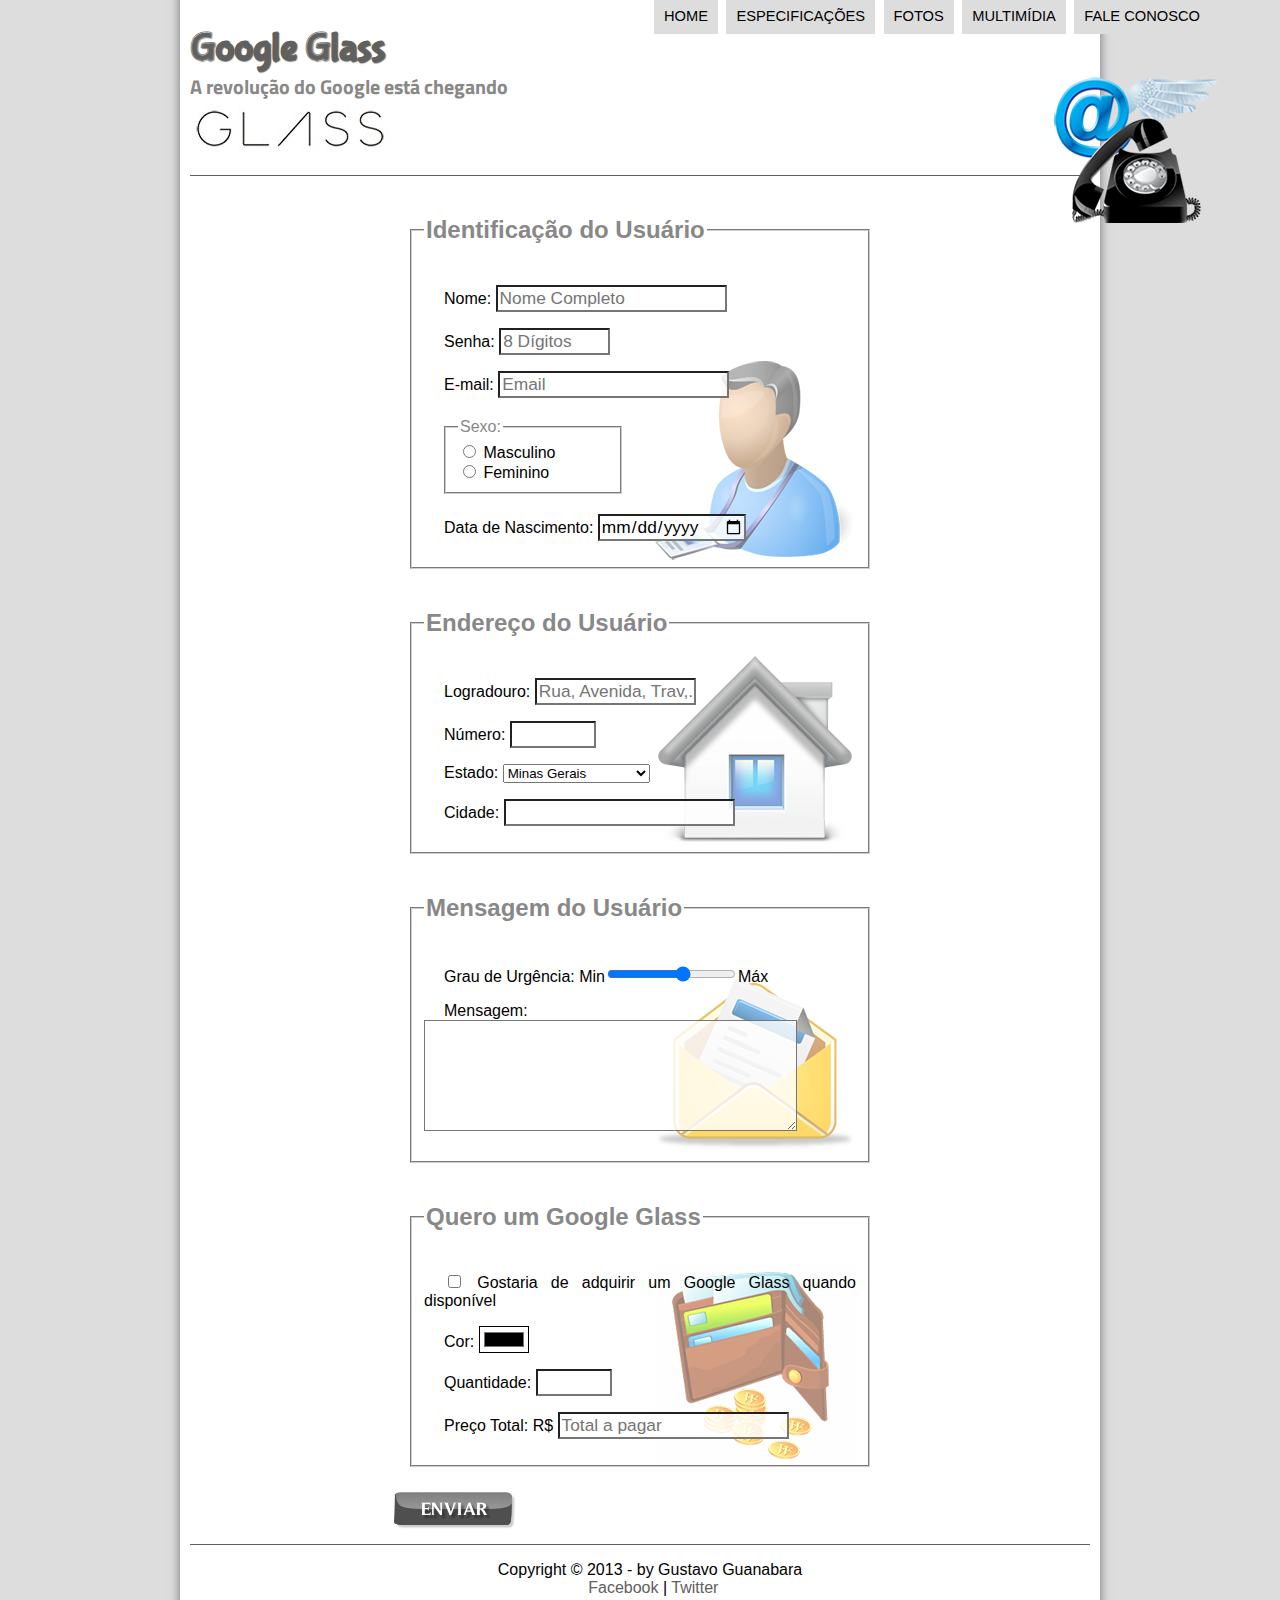
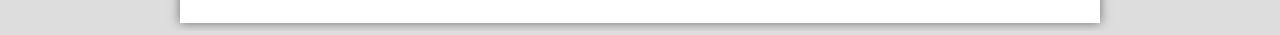
<file: projeto-glass-html5/fale-conosco.html>
<!DOCTYPE html>
<html lang="pt-br">
<head>
    <meta charset="UTF-8">
    <meta http-equiv="X-UA-Compatible" content="IE=edge">
    <meta name="viewport" content="width=device-width, initial-scale=1.0">
    <title>Tudo sobre google glass</title>
    <link rel="stylesheet" type="text/css" href="_css/estilo.css">
    <link rel="stylesheet" type="text/css" href="_css/form.css">
</head>
<script src="_javascript/funcoes.js"></script>
<script>
    function calcTotal(){
        var qtd = parseInt(document.getElementById('cQuant').value);
        total = qtd * 1500;
        document.getElementById('cTot').value = total;
    }
</script>
<body>
<div id="interface">

    <header id="cabecalho">
    <hgroup>
    <h1>Google Glass</h1>
    <h2>A revolução do Google está chegando</h2>
    </hgroup>

    <img id="icone" src="_imagens/contato.png" alt="Oculos preto">
    
    <nav id="menu">
        <h1>Menu Principal</h1>
        <ul>
            <li onmouseover="mudaFoto('_imagens/Home.png')" onmouseout="mudaFoto('_imagens/contato.png')"><a href="index.html">Home</a></li>
            <li onmouseover="mudaFoto('_imagens/especificacoes.png')" onmouseout="mudaFoto('_imagens/contato.png')"><a href="specs.html">Especificações</a></li>
            <li onmouseover="mudaFoto('_imagens/fotos.png')" onmouseout="mudaFoto('_imagens/contato.png')"><a href="fotos.html">Fotos</a></li>
            <li onmouseover="mudaFoto('_imagens/multimidia.png')" onmouseout="mudaFoto('_imagens/contato.png')"><a href="multimidia.html">Multimídia</a></li>
            <li onmouseover="mudaFoto('_imagens/contato.png')" onmouseout="mudaFoto('_imagens/contato.png')"><a href="fale-conosco.html">Fale conosco</a></li>
        </ul>
    </nav>
    </header>
<form method="post" id="fContato" action="mailto:lucasgabrielrs123@gmail.com" oninput="calcTotal();">    
    <fieldset id="usuario">
    <legend><h2>Identificação do Usuário</h2></legend>
        <p><label for="cNome"> Nome:</label> <input type="text" name="tNome" id="cNome" size="20" maxlength="30" placeholder="Nome Completo"></p>
        <P><label for="cSenha">Senha:</label> <input type="password" name="tSenha" id="cSenha" size="8" maxlength="8" placeholder="8 Dígitos"></p>
        <P><label for="cEmail">E-mail:</label> <input type="email" name="tEmail" id="cEmail" size="20" placeholder="Email"></p>
        <fieldset id="sexo"><legend>Sexo:</legend>  
            <input type="radio" name="tSexo" id="cMasc"><label for="cMasc"> Masculino</label><br>
            <input type="radio" name="tSexo" id="cFem"><label for="cFem"> Feminino</label>
        </fieldset>
       <p>Data de Nascimento: <input type="date" name="tNasc" id="cNasc"></p> 
    </fieldset>

    <fieldset id="endereco">
    <legend ><h2>Endereço do Usuário</h2></legend>
        <p><label for="cRua">Logradouro:</label> <input type="text" name="tRua" id="cRua" size="13" maxlength="80" placeholder="Rua, Avenida, Trav,..."> </p>
        <p><label for="cNum">Número:</label> <input type="number" name="tNum" id="cNum" min="0" max="9999"> </p>
        <p><label for="cEst">Estado:</label> 
            <select name="tEst" id="cEst"> 
                <optgroup label="Região Sudeste">
                    <option value="RJ">Rio de Janeiro</option>
                    <option value="SP">São Paulo</option>
                    <option value="MG" selected>Minas Gerais</option>
                </optgroup>
                <optgroup label="Região Sul">
                    <option value="PR">Paraná</option>
                    <option value="SC">Santa Catarina</option>
                    <option value="RS">Rio Grande do Sul</option>
                </optgroup>
            </select></p>
        <p><label for="cCid">Cidade:</label> <input type="text" name="tCid" id="cCid"> </p>
    </fieldset>

    <fieldset id="mensagem">    
    <legend><h2>Mensagem do Usuário</h2></legend>
        <p><label for="cUrg">Grau de Urgência:</label> Min<input type="range" name="tUrg" id="cUrg" min="0" max="10" step="2">Máx</p>
       <p><label for="cMsg">Mensagem:</label> 
        <textarea name="tMSg" id="cMsg" cols="35" rows="5" placeholder="Deixe aqui sua mensagem">

       </textarea></p>
    </fieldset>

    <fieldset id="pedido">
    <legend ><h2>Quero um Google Glass</h2></legend>
        <p>
            <input type="checkbox" name="tPed" id="cPed">
            <label for="cPed">Gostaria de adquirir um Google Glass quando disponível</label></p>
        <p><label for="cCor">Cor:</label> <input type="color" name="tCor" id="cCor">
        <p><label for="cQuant">Quantidade:</label> <input type="number" name="tQuant" id="cQuant" min="1" max="999"></p>
        <p><label for="cTot">Preço Total:</label> R$ <input type="text" name="tTot" id="cTot" placeholder="Total a pagar" readonly></p>
    </fieldset>

    <input type="image" name="tEnviar" src="_imagens/botao-enviar.png">
</form>



<footer id="rodape">
<p>Copyright &copy; 2013 - by Gustavo Guanabara<br>
&nbsp;&nbsp;&nbsp;&nbsp;&nbsp;&nbsp;<a href="http://facebook.com/cursosemvideo.com" target="_blank">Facebook</a> | <a href="http://twitter.com/cursosemvideo" target="_blank"> Twitter</a></p>
</footer>
</div>
</body>
</html>
</file>
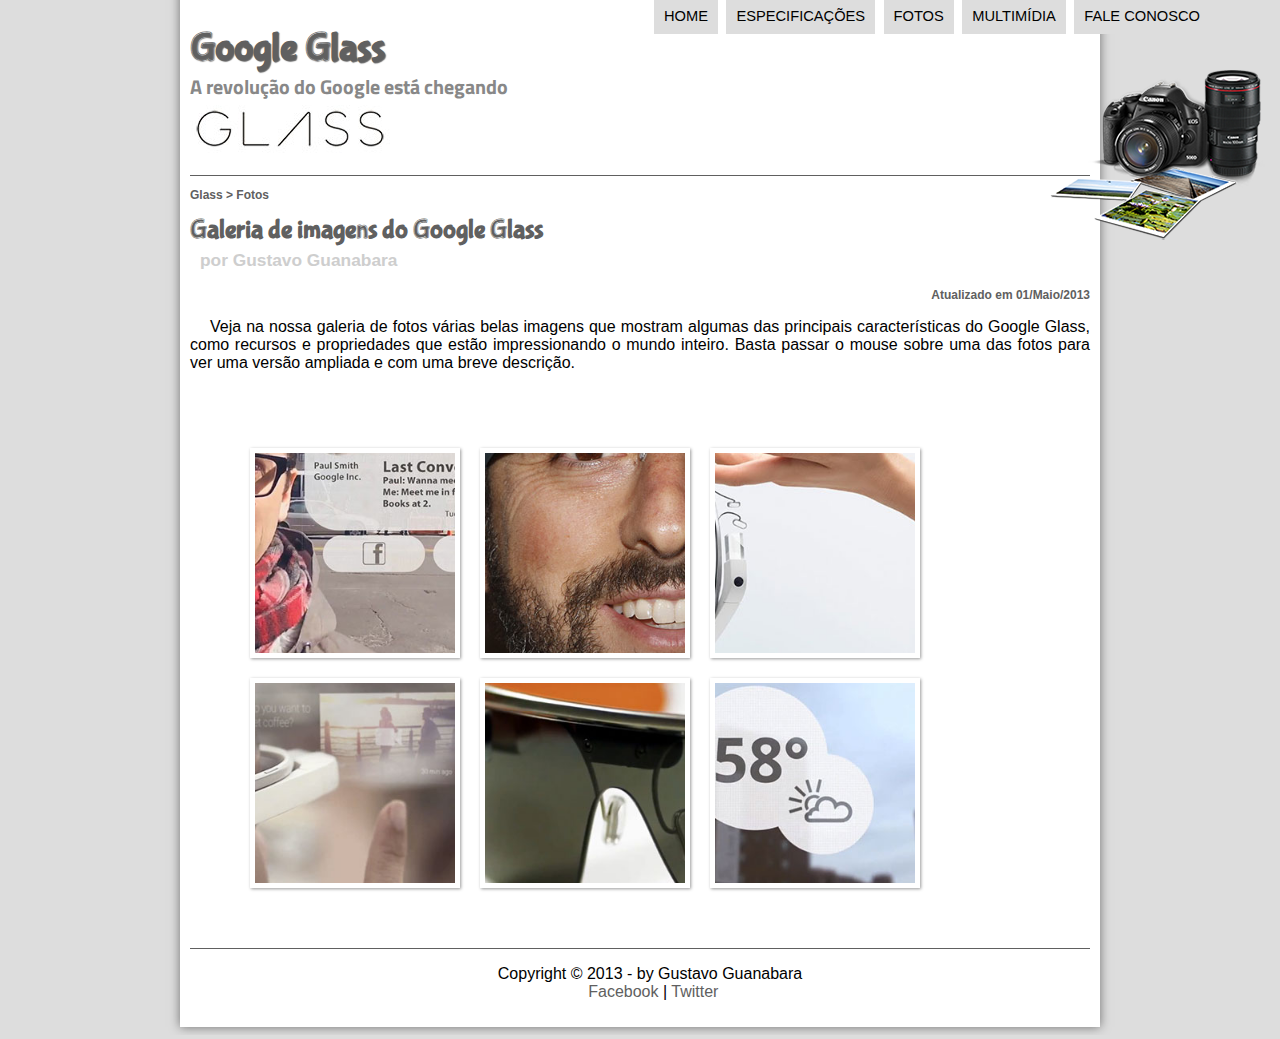
<file: projeto-glass-html5/fotos.html>
<!DOCTYPE html>
<html lang="pt-br">
<head>
    <meta charset="UTF-8">
    <meta http-equiv="X-UA-Compatible" content="IE=edge">
    <meta name="viewport" content="width=device-width, initial-scale=1.0">
    <title>Tudo sobre google glass</title>
    <link rel="stylesheet" type="text/css" href="_css/estilo.css">
    <link rel="stylesheet" href="_css/fotos.css">
</head>
<script src="_javascript/funcoes.js"></script>
<body>
<div id="interface">

    <header id="cabecalho">
    <hgroup>
    <h1>Google Glass</h1>
    <h2>A revolução do Google está chegando</h2>
    </hgroup>

    <img id="icone" src="_imagens/fotos.png" alt="Oculos preto">
    
    <nav id="menu">
        <h1>Menu Principal</h1>
        <ul>
            <li onmouseover="mudaFoto('_imagens/Home.png')" onmouseout="mudaFoto('_imagens/fotos.png')"><a href="index.html">Home</a></li>
            <li onmouseover="mudaFoto('_imagens/especificacoes.png')" onmouseout="mudaFoto('_imagens/fotos.png')"><a href="specs.html">Especificações</a></li>
            <li onmouseover="mudaFoto('_imagens/fotos.png')" onmouseout="mudaFoto('_imagens/fotos.png')"><a href="fotos.html">Fotos</a></li>
            <li onmouseover="mudaFoto('_imagens/multimidia.png')" onmouseout="mudaFoto('_imagens/fotos.png')"><a href="multimidia.html">Multimídia</a></li>
            <li onmouseover="mudaFoto('_imagens/contato.png')" onmouseout="mudaFoto('_imagens/fotos.png')"><a href="fale-conosco.html">Fale conosco</a></li>
        </ul>
    </nav>
    </header>

<section id="corpo-full"> 
    <article id="noticia-principal">
        <header id="cabecalho-artigo">
        <hgroup>
        <h3>Glass > Fotos</h3>
        <h1>Galeria de imagens do Google Glass</h1>
        <h2>por Gustavo Guanabara</h2>
        <h3 class="direita">Atualizado em 01/Maio/2013</h3>
        </hgroup>
        </header>
    </article>


<p> Veja na nossa galeria de fotos várias belas imagens que mostram algumas das principais características do Google Glass, como recursos e propriedades que estão impressionando o mundo inteiro. Basta passar o mouse sobre uma das fotos para ver uma versão ampliada e com uma breve descrição.
</p>


<ul id="album-fotos">
<li id="foto01"><span>Agenda e lembretes</li></span>
<li id="foto02"><span>Sergey Brin usando o Glass</li></span>
<li id="foto03"><span>Leve e compacto</li></span>
<li id="foto04"><span>Sensação de uma tela de 50"</li></span>
<li id="foto05"><span>Vários tipos de lente</li></span>
<li id="foto06"><span>Informações importantes</li></span>
</ul>

<footer id="rodape">
    <p>Copyright &copy; 2013 - by Gustavo Guanabara<br>
    &nbsp;&nbsp;&nbsp;&nbsp;&nbsp;&nbsp;<a href="http://facebook.com/cursosemvideo.com" target="_blank">Facebook</a> | <a href="http://twitter.com/cursosemvideo" target="_blank"> Twitter</a></p>
    </footer>
    </div>
    </body>
    </html>
</file>
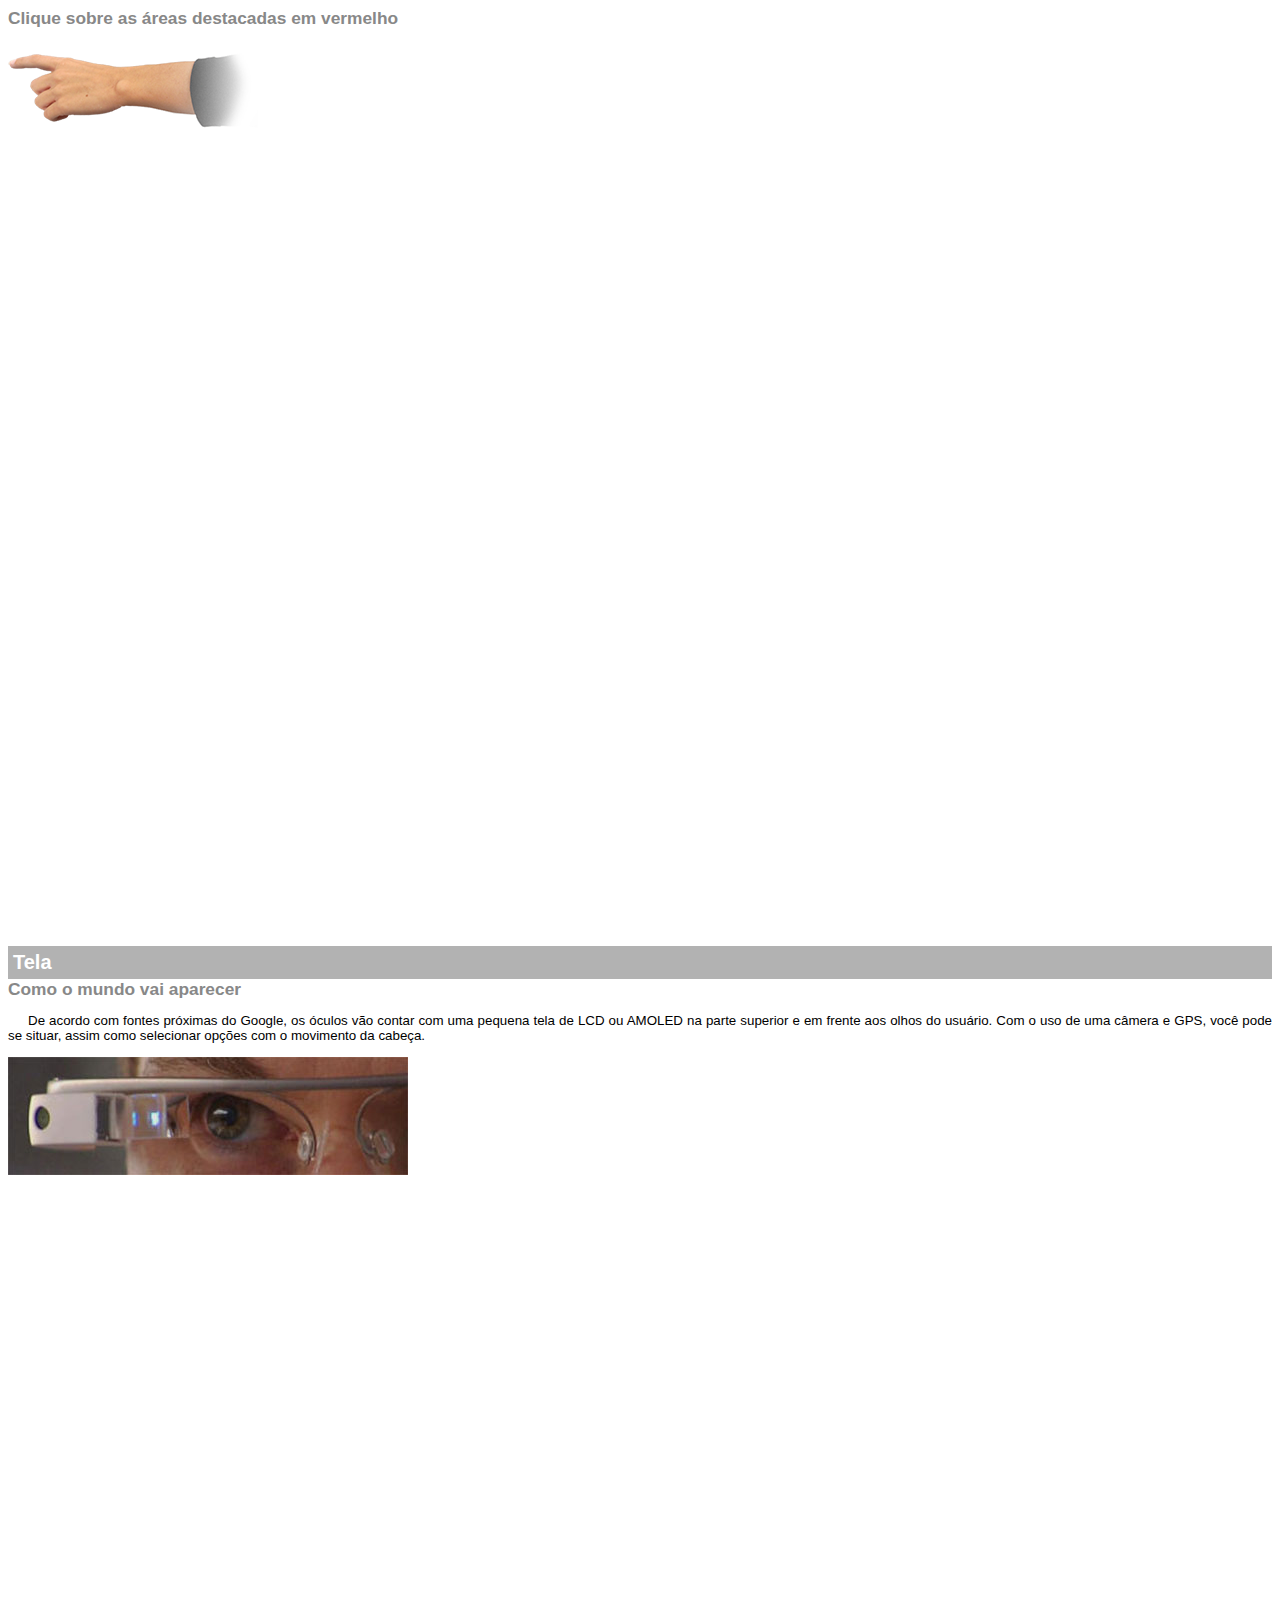
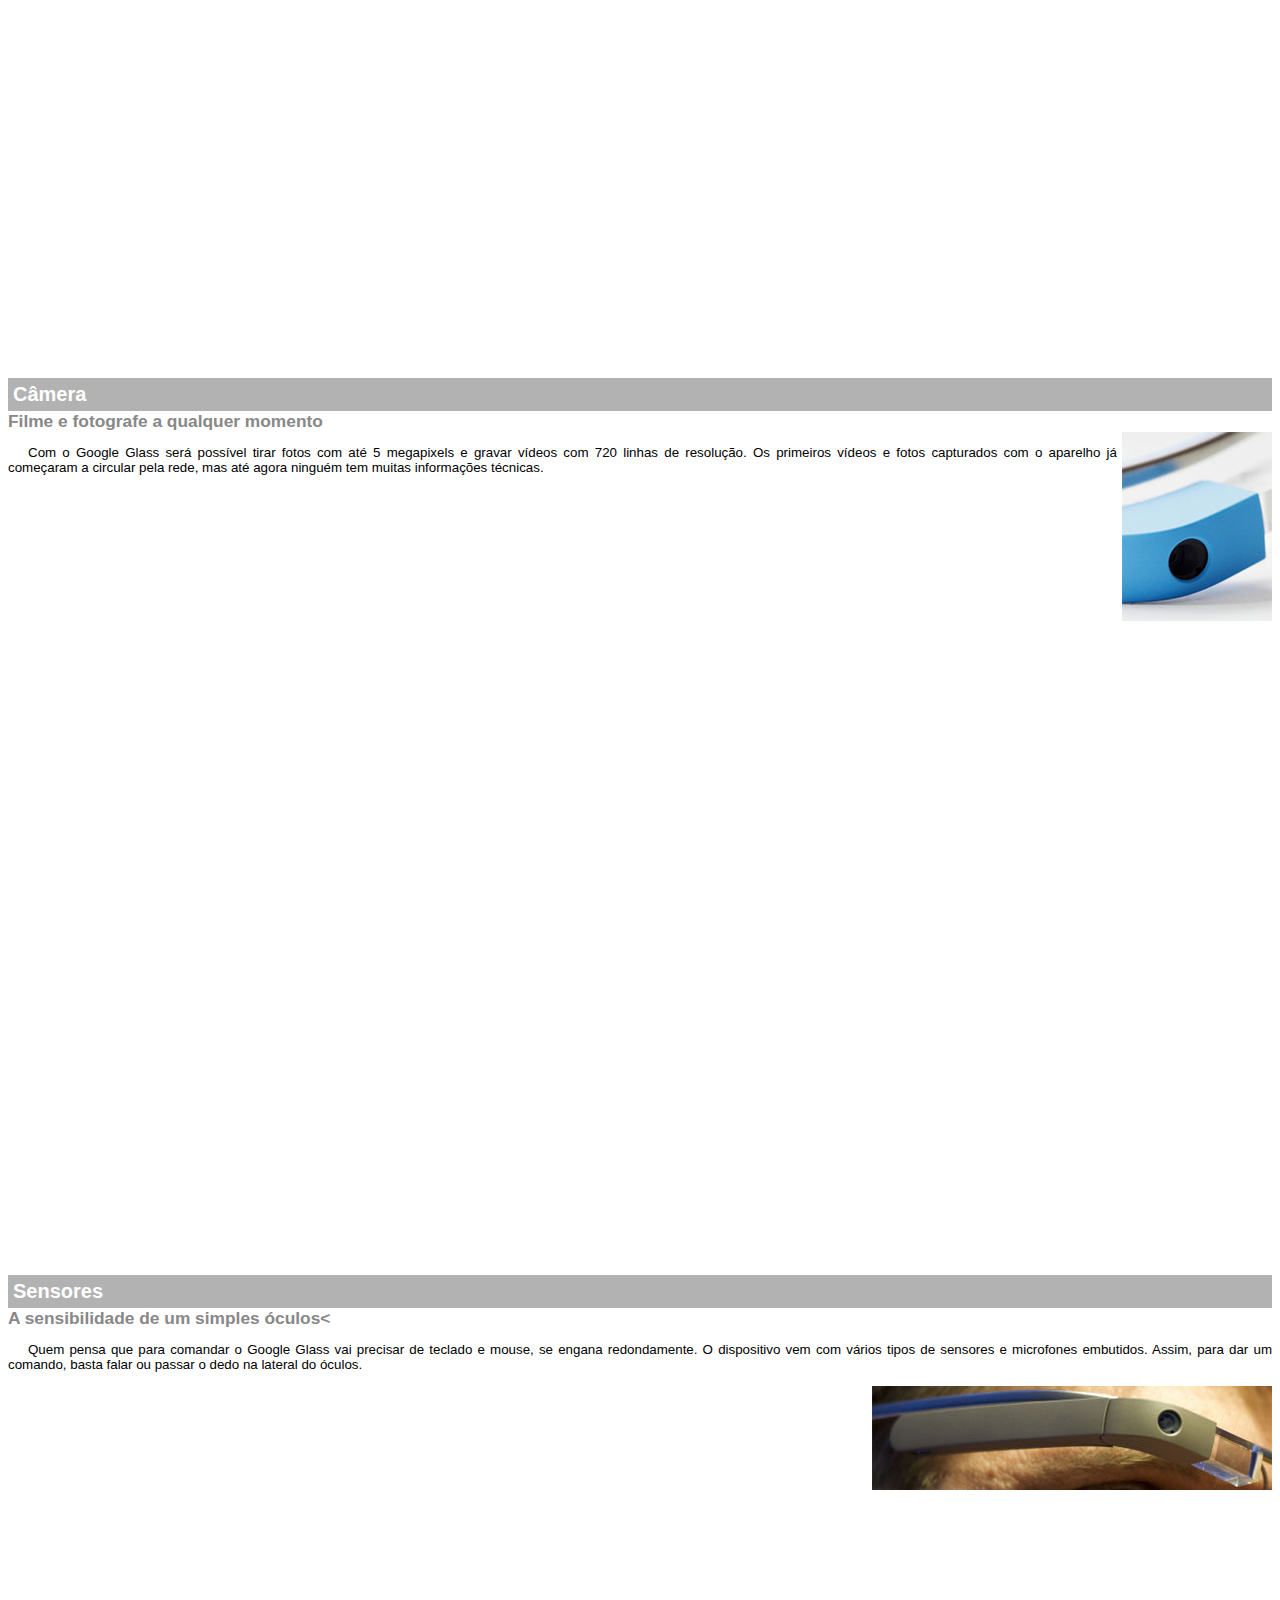
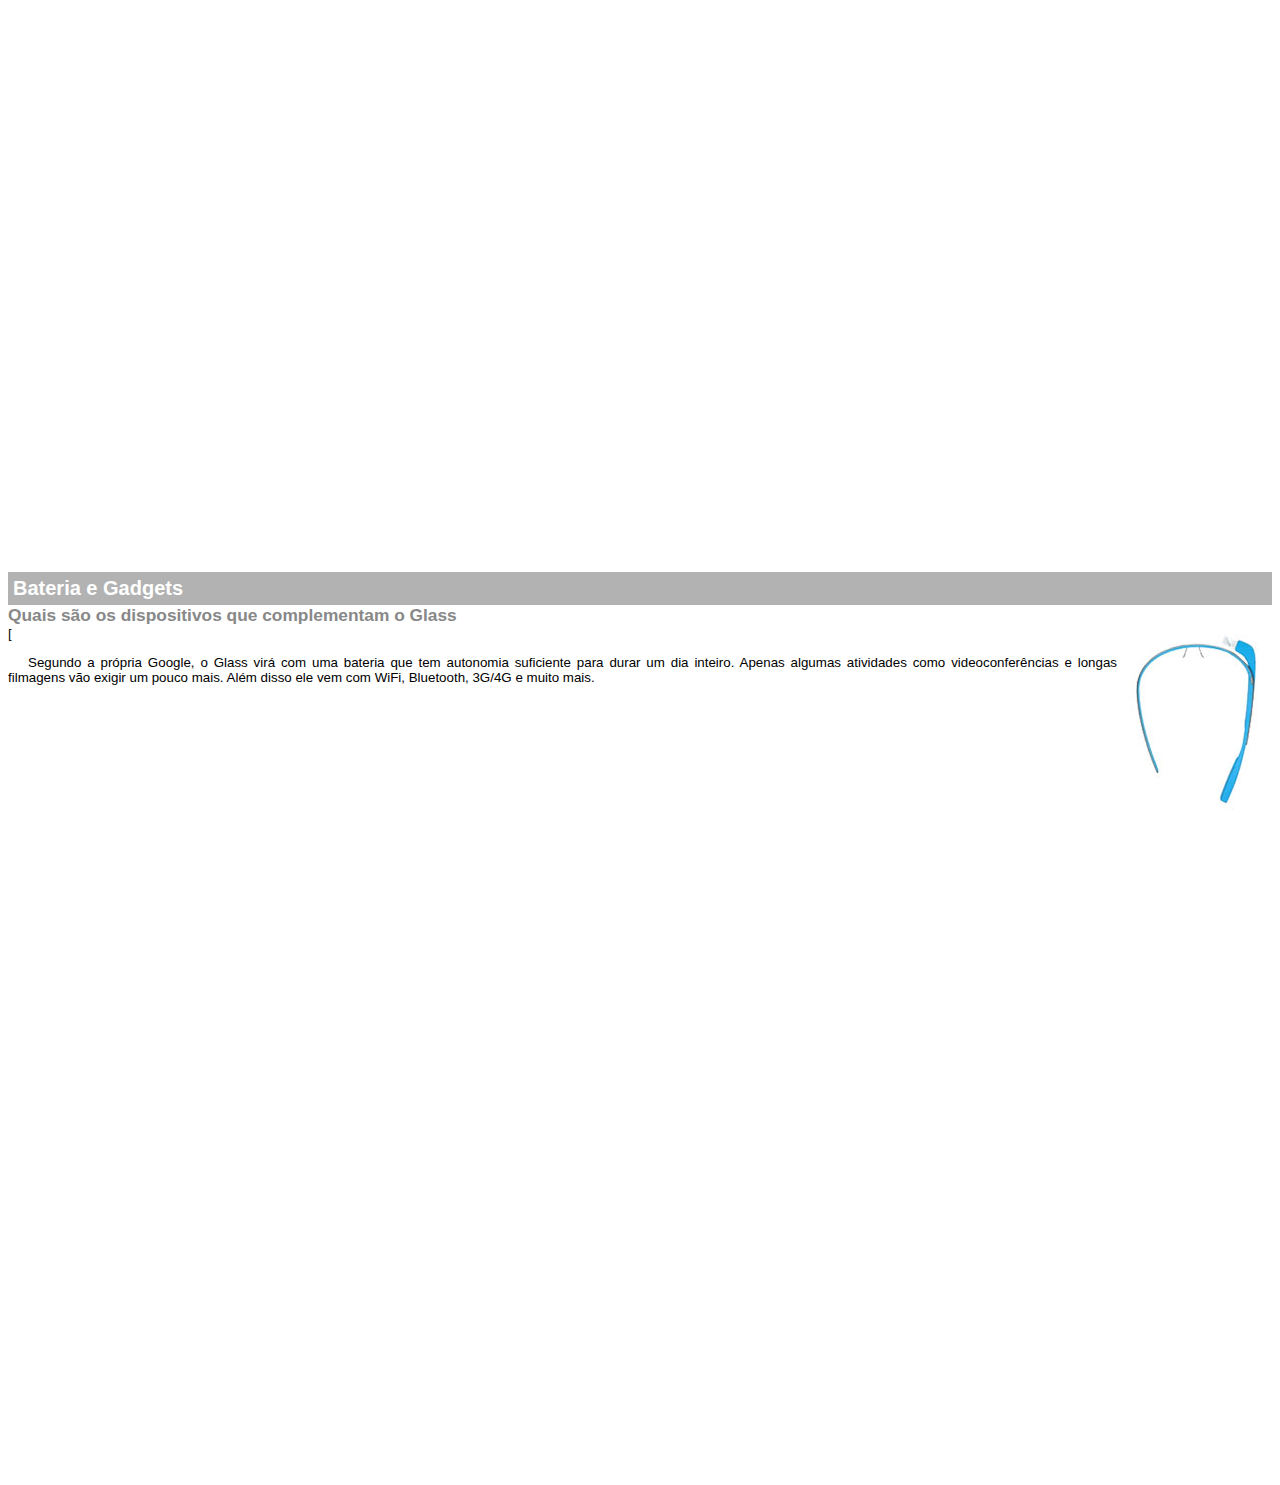
<file: projeto-glass-html5/google-glass.html>
<!DOCTYPE html>
<html lang="pt-br">

<head>
    <meta charset="UTF-8">
    <meta http-equiv="X-UA-Compatible" content="IE=edge">
    <meta name="viewport" content="width=device-width, initial-scale=1.0">
    <title>Document</title>
    <style>
        body{
            font-family: Arial, Helvetica, sans-serif;
            font-size: 10pt;   
            overflow-x: hidden;
            overflow-y: hidden;        
         }
         p {
            text-align: justify;
            text-indent: 20px;
         }
         article h1 {
            font-size: 15pt;
            color: #ffffff;
            background-color: rgba(0, 0, 0,.3);
            padding: 5px;
            margin: 0px; 
         }
         article h2 {
            font-size: 13pt;
            color: #888888;
            margin: 0px;
         }
         article {
            margin-bottom: 800px;
         }
         img.img-dir {
            display: block;
            float: right;
            margin-left: 5px;
         }
    </style>
</head>

<body>

    <article id="topo"> 
    <header>
        <h2>Clique sobre as áreas destacadas em vermelho</h2>
    </header>
    <img src="_imagens/mao.png" alt="Mão apontando pra esquerda">
    </article>


    <article id="tela">
        <header><h1>Tela</h1>
        <h2>Como o mundo vai aparecer</h2>
        </header>
        <p>
        De acordo com fontes próximas do Google, os óculos vão contar com uma pequena tela de LCD ou AMOLED na parte
        superior e em frente aos olhos do usuário. Com o uso de uma câmera e GPS, você pode se situar, assim como
        selecionar opções com o movimento da cabeça.</p>
        
       <img src="_imagens/det-tela.jpg" alt="Tela do google glass">
    </article>

    <article id="camera">
        <header>
        <h1>Câmera</h1>
        <h2>Filme e fotografe a qualquer momento</h2>
        </header>
        <img src="_imagens/det-camera.jpg" class="img-dir" alt="Camera">
        <p>Com o Google Glass será possível tirar fotos com até 5 megapixels e gravar vídeos com 720 linhas de resolução.
        Os primeiros vídeos e fotos capturados com o aparelho já começaram a circular pela rede, mas até agora ninguém
        tem muitas informações técnicas.</p>
    </article>

    <article id="sensores">
        <header><h1> Sensores</h1>
        <h2>A sensibilidade de um simples óculos<</h2>
        </header>
        <p>Quem pensa que para comandar o Google Glass vai precisar de teclado e
        mouse, se engana redondamente. O dispositivo vem com vários tipos de sensores e microfones embutidos. Assim,
        para dar um comando, basta falar ou passar o dedo na lateral do óculos.
        </p>
        <img src="_imagens/det-touch.jpg" class="img-dir" alt="">
        </article>

            <article id="gadgets">
                <header><h1>Bateria e Gadgets</h1>
                <h2>Quais são os dispositivos que complementam o Glass</h2>
                </header>
                [<img src="_imagens/det-bateria.jpg" class="img-dir" alt="">
                <p>Segundo a própria Google, o Glass virá com uma bateria que tem autonomia suficiente para durar um dia
                inteiro. Apenas algumas atividades como videoconferências e longas filmagens vão exigir um pouco mais.
                Além disso ele vem com WiFi, Bluetooth, 3G/4G e muito mais.
                </p>
            </article>
</body>

</html>
</file>
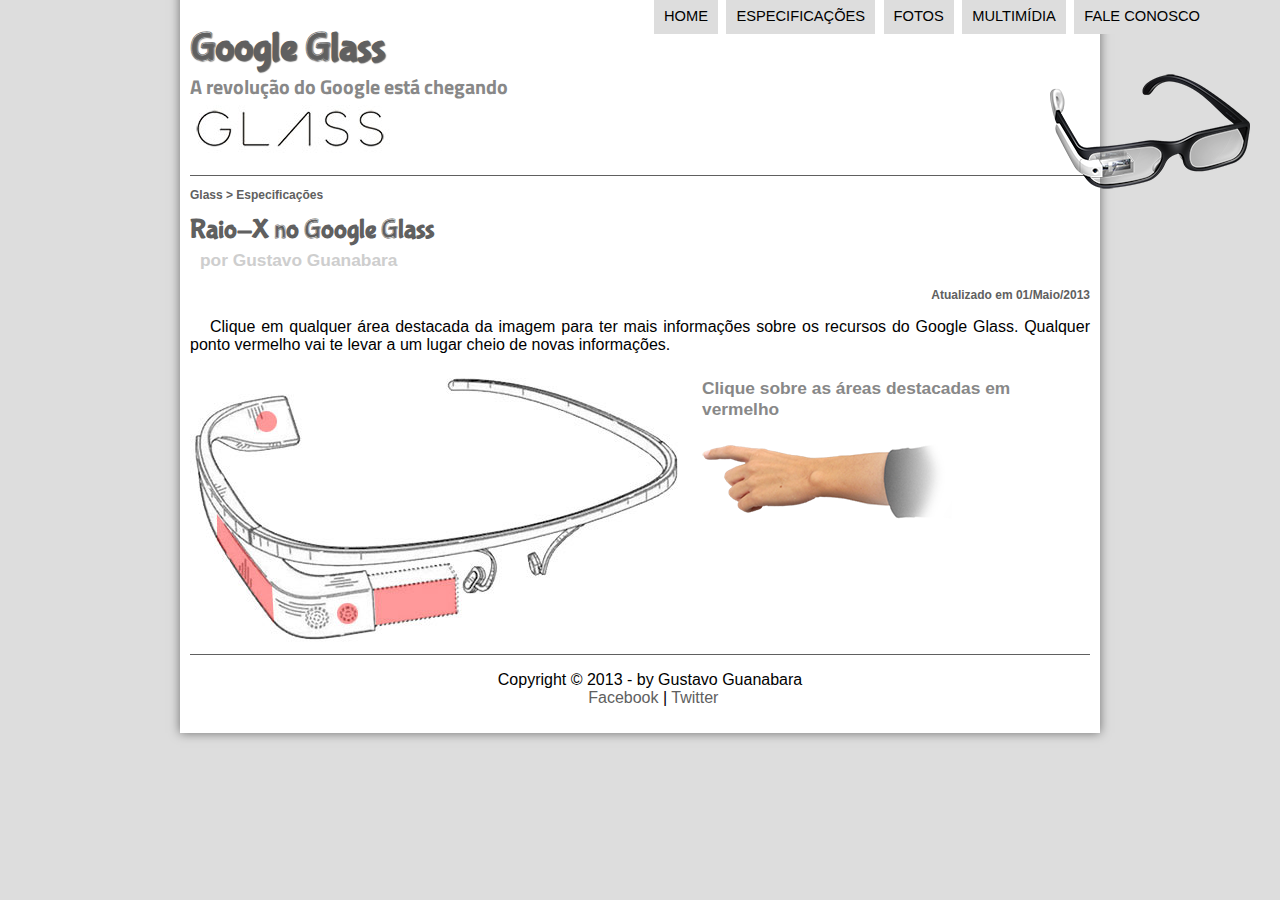
<file: projeto-glass-html5/specs.html>
<!DOCTYPE html>
<html lang="pt-br">
<head>
    <meta charset="UTF-8">
    <meta http-equiv="X-UA-Compatible" content="IE=edge">
    <meta name="viewport" content="width=device-width, initial-scale=1.0">
    <title>Tudo sobre google glass</title>
    <link rel="stylesheet" type="text/css" href="_css/estilo.css">
    <link rel="stylesheet" href="_css/specs.css">
</head>
<script src="_javascript/funcoes.js"></script>
<body>
<div id="interface">

    <header id="cabecalho">
    <hgroup>
    <h1>Google Glass</h1>
    <h2>A revolução do Google está chegando</h2>
    </hgroup>

    <img id="icone" src="_imagens/glass-oculos-preto-peq.png" alt="Oculos preto">
    
    <nav id="menu">
        <h1>Menu Principal</h1>
        <ul>
            <li onmouseover="mudaFoto('_imagens/Home.png')" onmouseout="mudaFoto('_imagens/especificacoes.png')"><a href="index.html">Home</a></li>
            <li onmouseover="mudaFoto('_imagens/especificacoes.png')" onmouseout="mudaFoto('_imagens/especificacoes.png')"><a href="specs.html">Especificações</a></li>
            <li onmouseover="mudaFoto('_imagens/fotos.png')" onmouseout="mudaFoto('_imagens/especificacoes.png')"><a href="fotos.html">Fotos</a></li>
            <li onmouseover="mudaFoto('_imagens/multimidia.png')" onmouseout="mudaFoto('_imagens/especificacoes.png')"><a href="multimidia.html">Multimídia</a></li>
            <li onmouseover="mudaFoto('_imagens/contato.png')" onmouseout="mudaFoto('_imagens/especificacoes.png')"><a href="fale-conosco.html">Fale conosco</a></li>
        </ul>
    </nav>
    </header>

<section id="corpo-full"> 
    <article id="noticia-principal">
        <header id="cabecalho-artigo">
        <hgroup>
        <h3>Glass > Especificações</h3>
        <h1>Raio-X no Google Glass</h1>
        <h2>por Gustavo Guanabara</h2>
        <h3 class="direita">Atualizado em 01/Maio/2013</h3>
        </hgroup>
        </header>
    </article>
<p>Clique em qualquer área destacada da imagem para ter mais informações sobre os recursos do Google Glass. Qualquer ponto vermelho vai te levar a um lugar cheio de novas informações.</p> 

<section id="conteudo">
    <img src="_imagens/glass-esquema-marcado.jpg" usemap="#meumapa">
    <map name="meumapa">
        <area shape="rect" coords="179,202,270,260" href="google-glass.html#tela" target="janela">
        <area shape="circle" coords="158,243,12" href="google-glass.html#camera" target="janela">
        <area shape="circle" coords="76,51,9" href="google-glass.html#gadgets" target="janela">
        <area shape="poly" coords="28,143,83,216,84,249,27,169" href="google-glass.html#sensores" target="janela">
    </map>
    <iframe src="google-glass.html" frameborder="0" name="janela" id="frame-spec"></iframe>
</section>

</section>

<footer id="rodape">
<p>Copyright &copy; 2013 - by Gustavo Guanabara<br>
&nbsp;&nbsp;&nbsp;&nbsp;&nbsp;&nbsp;<a href="http://facebook.com/cursosemvideo.com" target="_blank">Facebook</a> | <a href="http://twitter.com/cursosemvideo" target="_blank"> Twitter</a></p>
</footer>
</div>
</body>
</html>
</file>
<file: projeto-glass-html5/_css/estilo.css>
@charset "UTF-8";
@import url('https://fonts.googleapis.com/css2?family=Titillium+Web&display=swap');
@font-face {
    font-family: 'FonteLogo';
    src: url("../_fonts/bubblegum-sans-regular.otf");
}

body {
     background-color: #dddddd;
     font-family: Arial, Helvetica, sans-serif;
}

div#interface {
    width: 900px;
    background-color: white;
    padding: 10px;
    box-shadow: 0px 0px 10px rgba(0, 0, 0, 0.5);
    margin: -20px auto 0px auto;
}

p {
    text-align: justify;
    text-indent: 20px;
}

a {
    color: #606060;
    text-decoration: none;
}

a:hover {
    text-decoration: underline;
}

header#cabecalho img#icone {
    position: absolute;
    left: 1050px;
    top: 70px;
}

header#cabecalho {
    border-bottom: 1px #606060 solid;
    height: 150px;
    background: url("../_imagens/glass-logo-peq.jpg") no-repeat 0px 80px;
}

header#cabecalho h1 {
    font-family: 'FonteLogo', sans-serif;
    font-size: 30pt;
    color: #606060;
    text-shadow: 1px 1px 1px rgba(0, 0, 0, 0.6);
    padding: 0px;
    margin-bottom: 0px;
}
    
header#cabecalho h2 {
    font-family: 'Titillium Web', sans-serif;
    color: #888888;
    font-size: 15pt;
    padding: 0px;
    margin-top: 0px;
}

/* Formatação de imagens com legenda */

figure.foto-legenda {
    position: relative;
    border: 8px solid white;
    box-shadow: 1px 1px 4px black;
}

figure.foto-legenda img {
    height: 100%;
    width: 100%;
}

figure.foto-legenda figcaption {
    opacity: 0;
    position: absolute;
    top: 0px;
    background-color: rgba(0, 0, 0, 0.4);
    color: white;
    width: 100%;
    height: 100%;
    padding: 10px;
    box-sizing: border-box;
    transition: opacity, 1s;
}

figure.foto-legenda:hover figcaption {
    opacity: 1;
}

/* Formatação menu */

nav#menu {
    display: block;
}

nav#menu ul {
    list-style: none;
    text-transform: uppercase;
    position: absolute;
    top: -20px;
    left: 612px;
}

nav#menu li {
    font-size: 11pt;
    display: inline-block;
    background-color: #dddddd;
    padding: 10px;
    margin: 2px;
    transition: background-color 1s;
}

nav#menu li:hover {
    background-color: #606060;
}

nav#menu h1 {
    display: none;
}

nav#menu a {
    color: black;
    text-decoration: none;
}

nav#menu a:hover {
    color: aqua;
}

/* FORMANTANDO O CORPO DA DIREITA E ARTICLE */

section#corpo {
    display: block;
    width: 500px;
    float: left;
    border-right: 1px solid #606060;
    padding-right: 20px;
}

article#noticia-principal h2 {
    font-size: 13pt;
    color: #606060;
    background-color: #dddddd;
    padding: 5px 0px 5px 10px;
    margin: 10px 0px 10px 0px;
    
}

header#cabecalho-artigo h1 {
    font-family: 'FonteLogo', sans-serif;
    font-size: 20pt;
    color: #606060;
    margin-bottom: 0px;
    margin-top: 0px;
}

header#cabecalho-artigo h2 {
    font-size: 13pt;
    color: #cecece;
    background-color: #ffffff;
    margin: 0px;
}

header#cabecalho-artigo h3 {
    font-size: 12px;
    color: #606060;
}

.direita {
    text-align: right;
}

/* FORMATANDO TABELA */

table#tabelaspec {
    border: 1px solid #606060;
    border-spacing: 0px;
    margin-left: auto;
    margin-right: auto;
}

table#tabelaspec td {
    border: 1px solid #606060;
    padding: 10px;
    text-align: center;
    vertical-align: middle;
}

table#tabelaspec td.ce {
    color: #ffffff;
    background-color: #606060;
    text-align: right;
    vertical-align: top;
    font-weight: bold;
}

table#tabelaspec td.cd {
    background-color: #cecece;
}

table#tabelaspec caption {
    color: #888888;
    font-size: 13pt;
    font-weight: bolder;
}

table#tabelaspec caption span {
    display: block;
    float: right;
    color: black;
    font-size: 8pt;
    margin-top: 10px;
}


/* FORMATANDO LATERAL */

aside#lateral {
    display: block;
    width: 350px;
    float: right;
    background-color: #dddddd;
    padding: 10px;
    margin-top: 10px;
    box-shadow: 2px 2px 2px rgba(0, 0, 0, .5);
}

aside#lateral h1 {
    font-family: 'FonteLogo', sans-serif;
    font-size: 20pt;
    color: #606060;
}

aside#lateral h2 {
    background-color: #606060;
    font-size: 13pt;
    color: #ffffff;
    padding: 5px;
}

/* FORMATANDO RODAPE */

footer#rodape {
    clear: both;
    border-top: 1px solid #606060;
}

footer#rodape p {
    text-align: center;
}

footer#rodape a {
    text-decoration: none; 
    text-align: center;   
}

footer#rodape a:hover {
    color: aqua;
}
</file>
<file: projeto-glass-html5/_css/form.css>
@charset "UTF-8";


form {
    width: 500px;
    margin: auto;
}

input, textarea {
    font-family: sans-serif;
    font-weight: normal;
    font-size: 13pt;
    background-color: rgba(255, 255, 255,.8);
}

input:hover, textarea:hover {
    background-color: #dddddd;
}

legend {
    font-family: sans-serif;
    font-weight: 13pt;
    color: #888888;
}

fieldset {
    border-color: #cecece;
    margin: 20px;

}

fieldset#sexo {
    width: 150px;
}

fieldset#usuario {
    background: url("../_imagens/icone-contato.png") no-repeat 95% 95%;
}

fieldset#endereco {
    background: url("../_imagens/icone-endereco.png") no-repeat 95% 95%;
}

fieldset#mensagem {
    background: url("../_imagens/icone-mensagem.png") no-repeat 95% 95%;
}

fieldset#pedido {
    background: url("../_imagens/icone-pagamento.png") no-repeat 95% 95%;
}
</file>
<file: projeto-glass-html5/_css/fotos.css>
@charset "UTF-8";

ul#album-fotos {
    width: 700px;
    margin: 0px;
    padding: 50px;
    overflow: hidden;
    list-style: none;
}

ul#album-fotos li {
    float: left;
    width: 200px;
    height: 200px;
    margin: 10px;
    border: 5px solid #ffffff;
    background-color: #ffffff;
    box-shadow: 1px 1px 3px rgba(0, 0, 0,.4);
    -webkit-transition: all 0.4s ease-in;
}

ul#album-fotos li span {
    opacity: 0;
    color: #ffffff;
    text-shadow: 1px 1px 1px black;
    background-color: rgba(0, 0, 0, .3);
    font-size: 9pt;
    line-height: 370px;
    padding: 5px;
}

ul#album-fotos li:hover span {
    opacity: 1;
}

ul#album-fotos li:hover {
    -webkit-transform: scale(1.5);
    
}

ul#album-fotos li#foto01 {
    background: url("../_imagens/galeria-01.jpg") no-repeat;
    background-position: 50% 50%;
    background-color: #ffffff;
    background-size: 400px 400px;
}
ul#album-fotos li#foto01:hover {
    background-position: 0px 0px;
    background-size: 200px 200px;
}


ul#album-fotos li#foto02 {
    background: url("../_imagens/galeria-02.jpg") no-repeat;
    background-position: 50% 50%;
    background-color: #ffffff;
    background-size: 400px 400px;
}
ul#album-fotos li#foto02:hover {
    background-position: 0px 0px;
    background-size: 200px 200px;
}

ul#album-fotos li#foto03 {
    background: url("../_imagens/galeria-03.jpg") no-repeat;
    background-position: 50% 50%;
    background-color: #ffffff;
    background-size: 400px 400px;
}
ul#album-fotos li#foto03:hover {
    background-position: 0px 0px;
    background-size: 200px 200px;
}

ul#album-fotos li#foto04 {
    background: url("../_imagens/galeria-04.jpg") no-repeat;
    background-position: 50% 50%;
    background-color: #ffffff;
    background-size: 400px 400px;
}
ul#album-fotos li#foto04:hover {
    background-position: 0px 0px;
    background-size: 200px 200px;
}

ul#album-fotos li#foto05 {
    background: url("../_imagens/galeria-05.jpg") no-repeat;
    background-position: 50% 50%;
    background-color: #ffffff;
    background-size: 400px 400px;
}
ul#album-fotos li#foto05:hover {
    background-position: 0px 0px;
    background-size: 200px 200px;
}

ul#album-fotos li#foto06 {
    background: url("../_imagens/galeria-06.jpg") no-repeat;
    background-position: 50% 50%;
    background-color: #ffffff;
    background-size: 400px 400px;
}
ul#album-fotos li#foto06:hover {
    background-position: 0px 0px;
    background-size: 200px 200px;
}
</file>
<file: projeto-glass-html5/_css/specs.css>
@charset "UTF-8";

section#conteudo {
     width: 1000px;
     margin: auto;
}

iframe#frame-spec {
    width: 400px;
    height: 280px;
    border: none;
    overflow: hidden;
}

iframe#frame-spec::-webkit-scrollbar {
    display: none;
}
</file>
